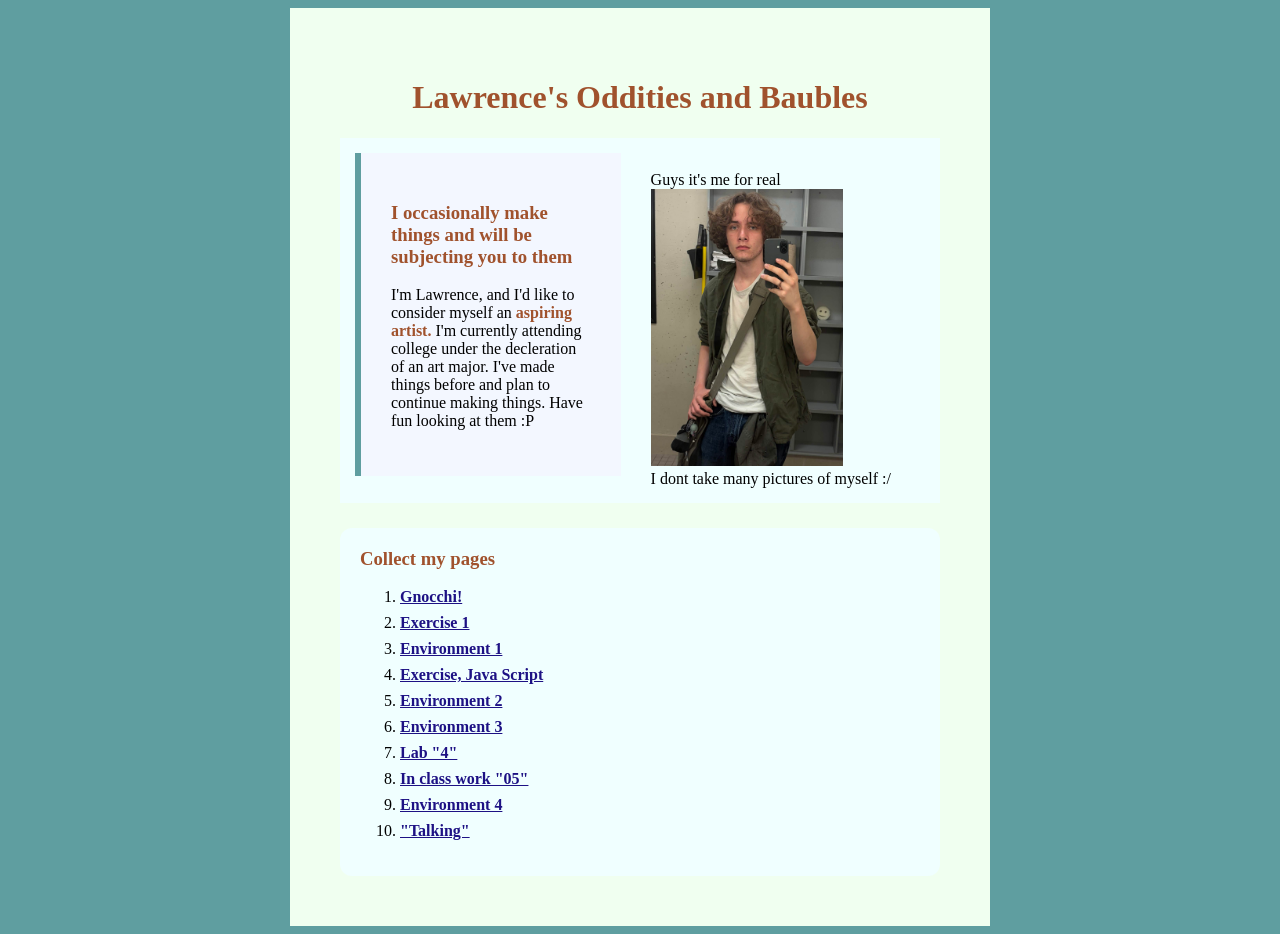
<file: index.html>
<!DOCTYPE html>

<head>
    <meta charset="utf-8">
    <title>Lawrence's Oddities and Baubles</title>
    <link href="site.css" rel="stylesheet" type="text/css">
</head>
<body>
    <div id="page">
            <h1> Lawrence's <b>Oddities</b> and <b>Baubles</b> </h1>
        
        <div id="mefs">
            <div id="ramble">
                <h3> I occasionally make things and will be subjecting you to them </h3>
                <p> I'm Lawrence, and I'd like to consider myself an <span class="highlight_01"><b> aspiring artist.</b></span> I'm currently attending college under the decleration of an art major. I've made things before and plan to continue making things. Have fun looking at them :P </p>
            </div>

            <div id="Profile">
                <br><c> Guys it's me for real </c></br>
                <img id='Me_possibly' src="exercises/recipes/images/MeOng.jpg">
                <br><c> I dont take many pictures of myself :/ </c></br>
            </div>    
        </div>

        <div id="misc_links">
            <h3 id="othertitle">Collect my pages</h3>

         <ol>
                <li><a href="exercises/recipes/gnocchi.html"> Gnocchi!</a></li>
                <li><a href="exercises/ex01.html">Exercise 1</a></li>
                <li><a href="environ/env01.html">Environment 1</a></li>
                <li><a href="exercises/ex04.html">Exercise, Java Script</a></li>
                <li><a href="environ/env02.html">Environment 2</a></li>
                <li><a href="environ/env03.html">Environment 3</a></li>
                <li><a href="exercises/lab04.html">Lab "4"</a></li>
                <li><a href="exercises/ex05.html">In class work "05"</a></li>
                <li><a href="environ/env04.html">Environment 4</a></li>
                <li><a href="exercises/talking/talking.html">"Talking"</a></li>
         </ol>
        </div>

    </div>
</body>
</html>
</file>
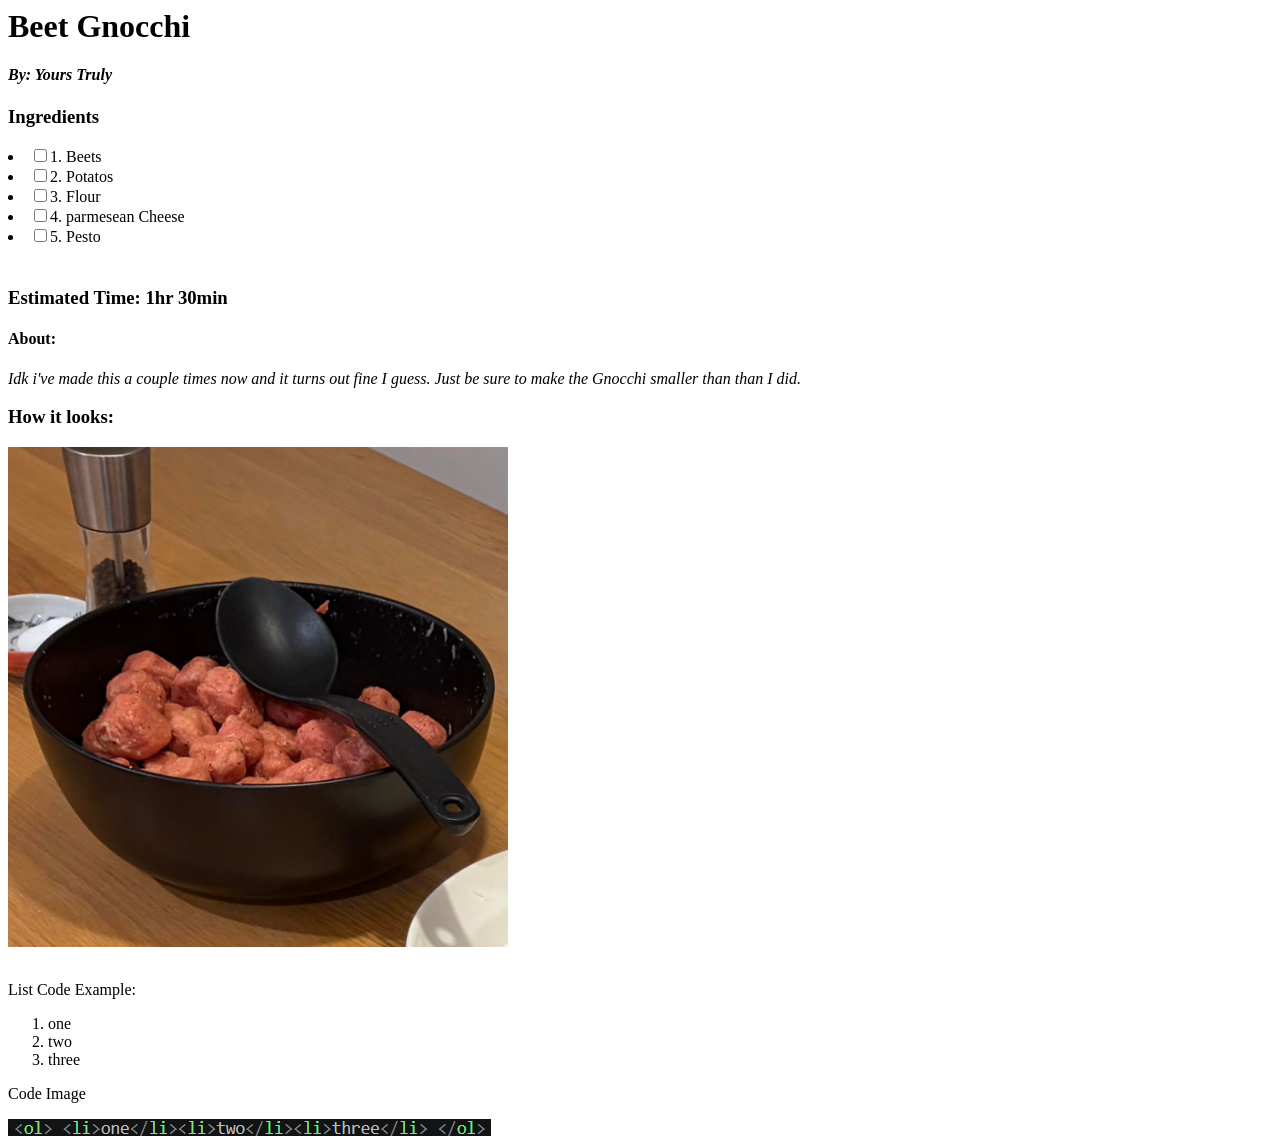
<file: recipe.html>
<head>

</head>


<body>
<h1>Beet Gnocchi</h1>
<h4><p><em>By: Yours Truly</em></p></h4>

<h3>Ingredients</h3>
<li><input type=checkbox>1. Beets</li>
<li><input type=checkbox>2. Potatos</li>
<li><input type=checkbox>3. Flour</li>
<li><input type=checkbox>4. parmesean Cheese</li>
<li><input type=checkbox>5. Pesto</li>
<h3><br>Estimated Time: 1hr 30min</br></h3>

<h4><p>About:</p></h4>
<p><em>Idk i've made this a couple times now and it turns out fine I guess. Just be sure to make the Gnocchi smaller than than I did.</em></p>

<h3>How it looks:</h3>
<img src='exercises/recipes/images/Gnocchi.jpg' width="500"/>
<p></p>

<br>List Code Example:</br>
<ol> <li>one</li><li>two</li><li>three</li> </ol>
<p>Code Image</p>
<img src='exercises/recipes/images/Code1.png'/>
</body>
</file>
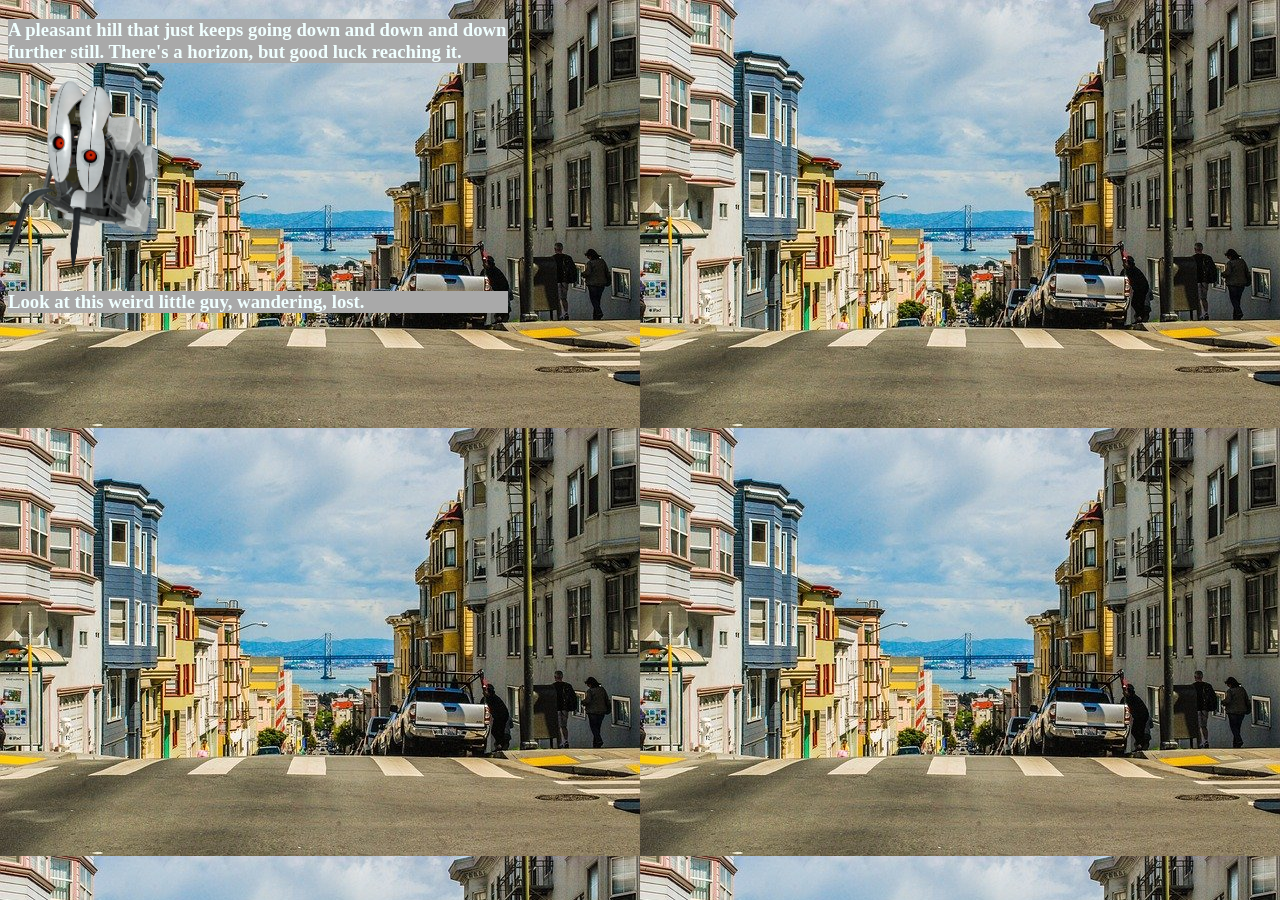
<file: environ/env01.html>
<!doctype html>
<html lang="en">
<head>
    <meta charset="utf-8">
    <title>Environment 01</title>
    <link href="env.css" rel="stylesheet" type="text/css">
</head>
<body>
<h3> A pleasant hill that just keeps going down and down and down further still. There's a horizon, but good luck reaching it. </h3>

<img id="lilguy" src="lilguy.png">

<h3> Look at this weird little guy, wandering, lost.</h3>
</body>
</html>
</file>
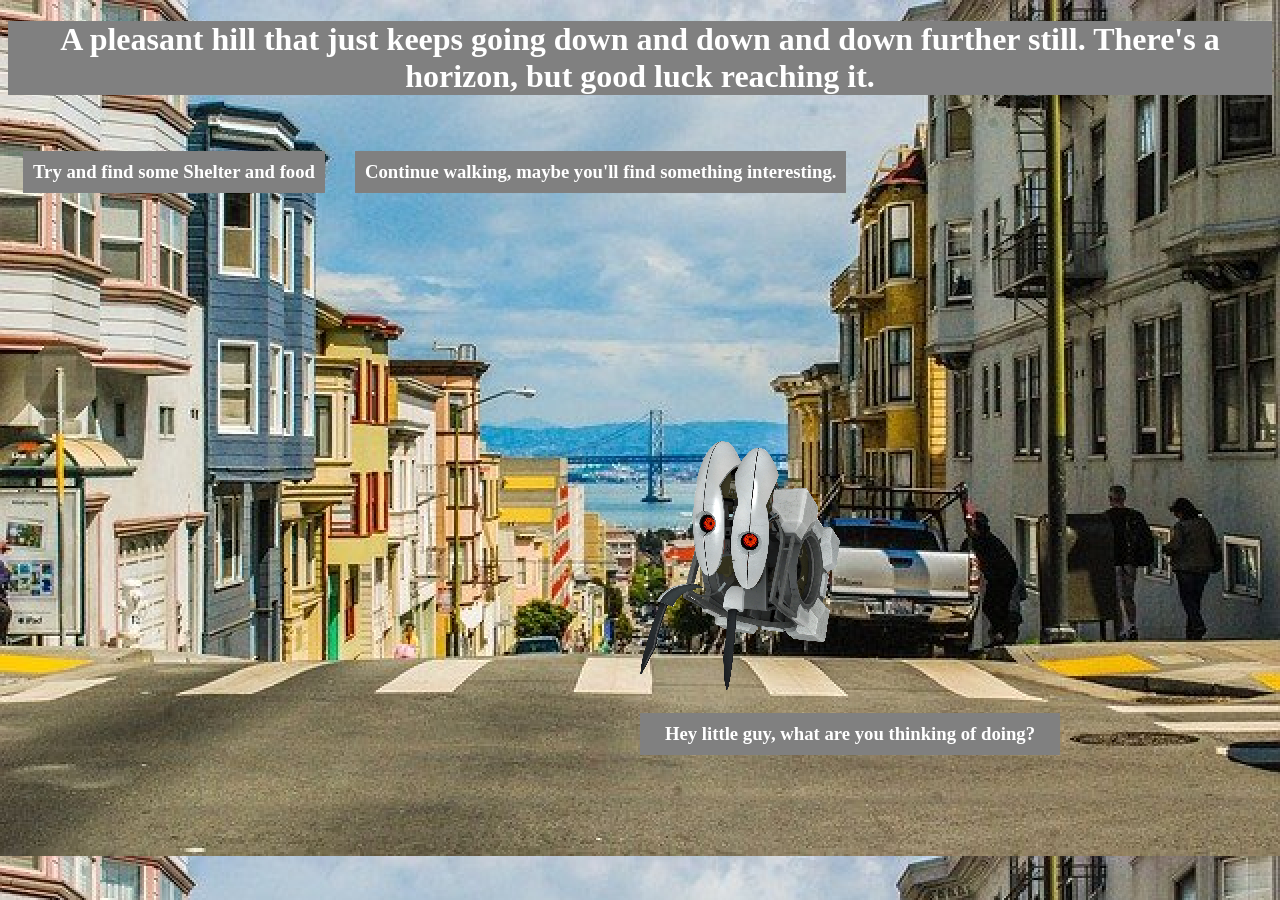
<file: environ/env02.html>
<!doctype html>
<html lang="en">
<head>
    <meta charset="utf-8">
    <title>Environment 02</title>
    <link href="env02.css" rel="stylesheet" type="text/css">
</head>
<body>
    <div id="top">
        <h1> A pleasant hill that just keeps going down and down and down further still. There's a horizon, but good luck reaching it. </h1>
        <div id="options">
            <div id="option1">
                <h3> Try and find some Shelter and food </h3>
            </div>
            <div id="option2">
                <h3> Continue walking, maybe you'll find something interesting. </h3>
            </div>
        </div>
    </div>
    <div id="bot">
        <img id="stupid_thing" src="lilguy.png" >
        <h3> Hey little guy, what are you thinking of doing? </h3>
    </div>
</body>
</html>
</file>
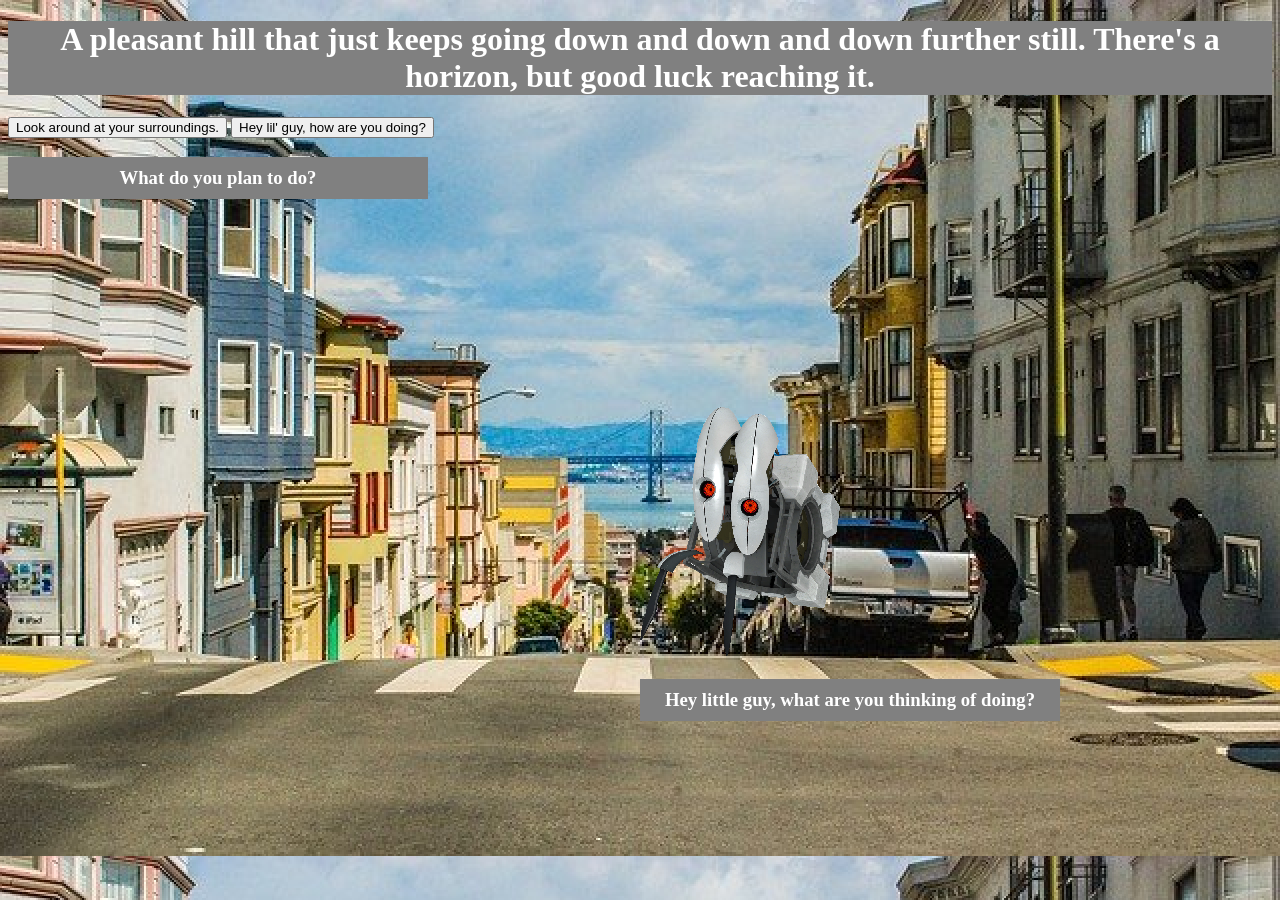
<file: environ/env03.html>
<!doctype html>
<html lang="en">
<head>
    <meta charset="utf-8">
    <title>Environment 02</title>
    <link href="env03.css" rel="stylesheet" type="text/css">
    <link rel="stylesheet" href="env03.css">

<script src="https://code.jquery.com/jquery-3.7.1.min.js"></script>

<script src="env03.js" defer></script>
</head>
<body>
    <div id="top">
        <h1> A pleasant hill that just keeps going down and down and down further still. There's a horizon, but good luck reaching it. </h1>
        <div id="environment-output">
            <button id="surroundings">Look around at your surroundings.</button>
            <button id="feelings">Hey lil' guy, how are you doing?</button>
        </div>
        <h3> What do you plan to do?</h3>
    </div>
    <div id="bot">
        <img id="stupid_thing" src="lilguy.png" >
        <h3> Hey little guy, what are you thinking of doing? </h3>
    </div>
</body>
</html>
</file>
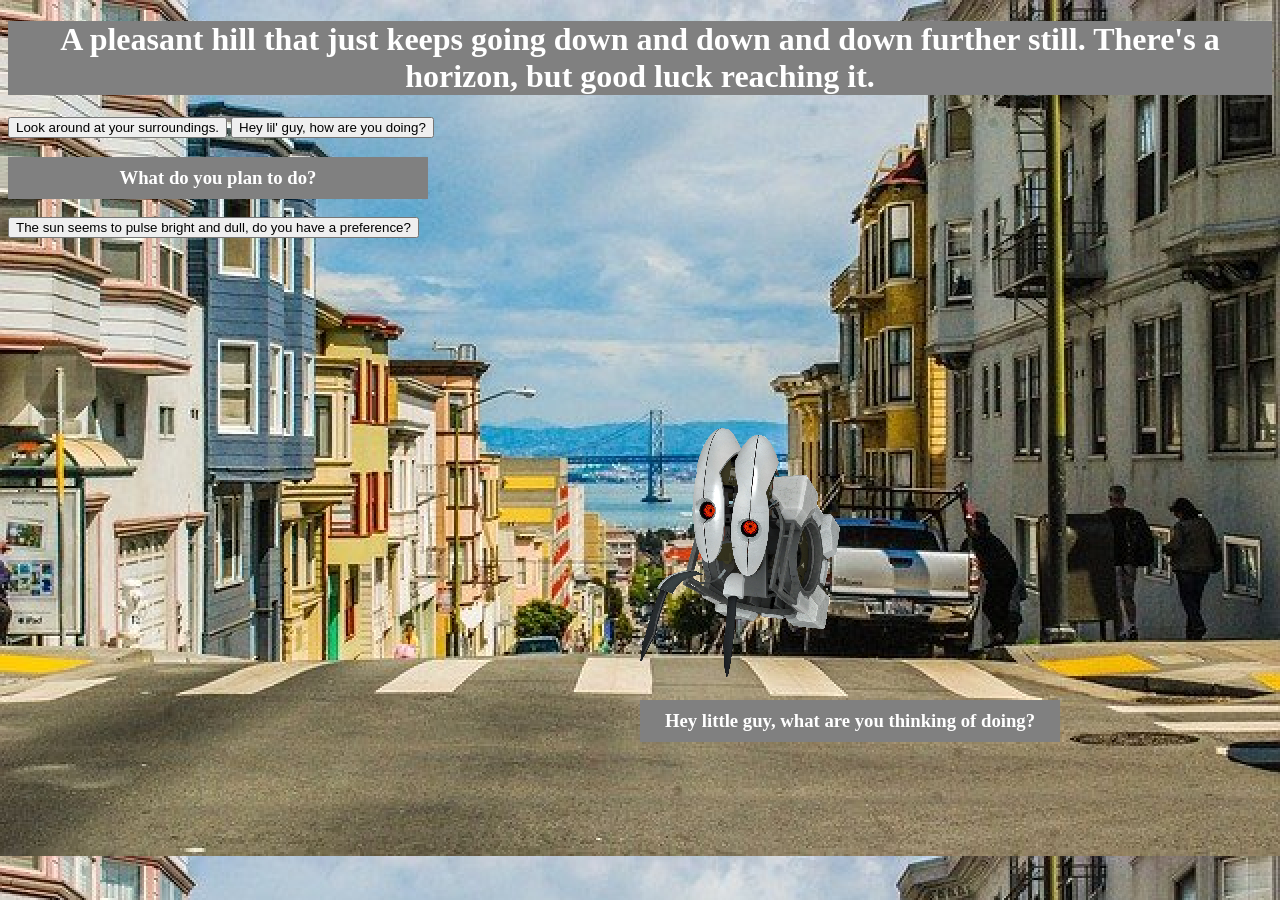
<file: environ/env04.html>
<!doctype html>
<html lang="en">
<head>
    <meta charset="utf-8">
    <title>Environment 02</title>
    <link href="env04.css" rel="stylesheet" type="text/css">
    <link rel="stylesheet" href="env04.css">

<script src="https://code.jquery.com/jquery-3.7.1.min.js"></script>

<script src="env04.js" defer></script>
</head>
<body>
    <div id="top">
        <h1> A pleasant hill that just keeps going down and down and down further still. There's a horizon, but good luck reaching it. </h1>
        <div id="environment-output">
            <button id="surroundings">Look around at your surroundings.</button>
            <button id="feelings">Hey lil' guy, how are you doing?</button>
        </div>
        <h3> What do you plan to do?</h3>
        <button id="waitinggame">The sun seems to pulse bright and dull, do you have a preference?</button>

    </div>
    <div id="bot">
        <img id="stupid_thing" src="lilguy.png" >
        <h3> Hey little guy, what are you thinking of doing? </h3>
    </div>
</body>
</html>
</file>
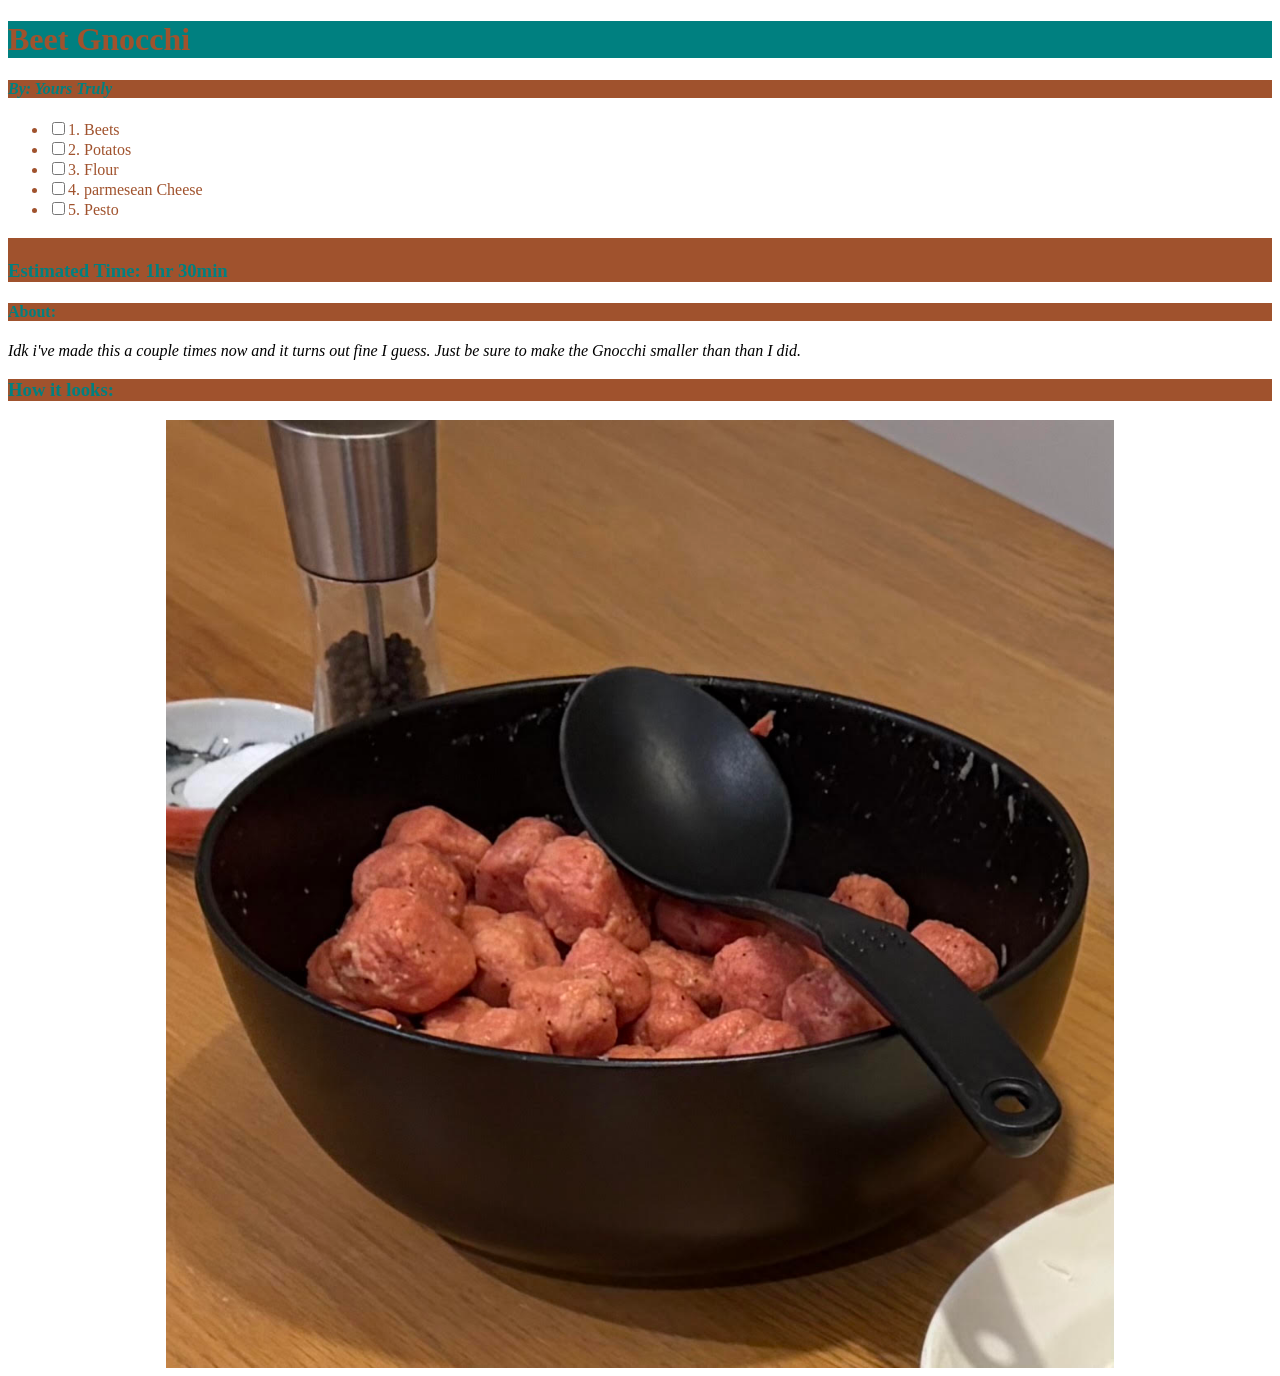
<file: excercises/ex01.html>
<!DOCTYPE html>

<html>
<!-- Head is for meta info-->

    <head>
        <title>"Beet Gnocchi Recipe"</title>
        <link href="ex01.css" rel="stylesheet" type="text/css" />
    </head>

<!--Body is for real content-->

    <body>
    <h1>Beet Gnocchi</h1>
    <h4><p><em>By: Yours Truly</em></p></h4>

  <ul>
   <li><input type=checkbox>1. Beets</li>
    <li><input type=checkbox>2. Potatos</li>
    <li><input type=checkbox>3. Flour</li>
    <li><input type=checkbox>4. parmesean Cheese</li>
    <li><input type=checkbox>5. Pesto</li>
  </ul>
    <h3><br>Estimated Time: 1hr 30min</br></h3>

    <h4><p>About:</p></h4>
    <p><em>Idk i've made this a couple times now and it turns out fine I guess. Just be sure to make the Gnocchi smaller than than I did.</em></p>

    <h3>How it looks:</h3>
    <img id='yummers' src='Gnocchi.jpg'/>
    </body>

</html>
</file>
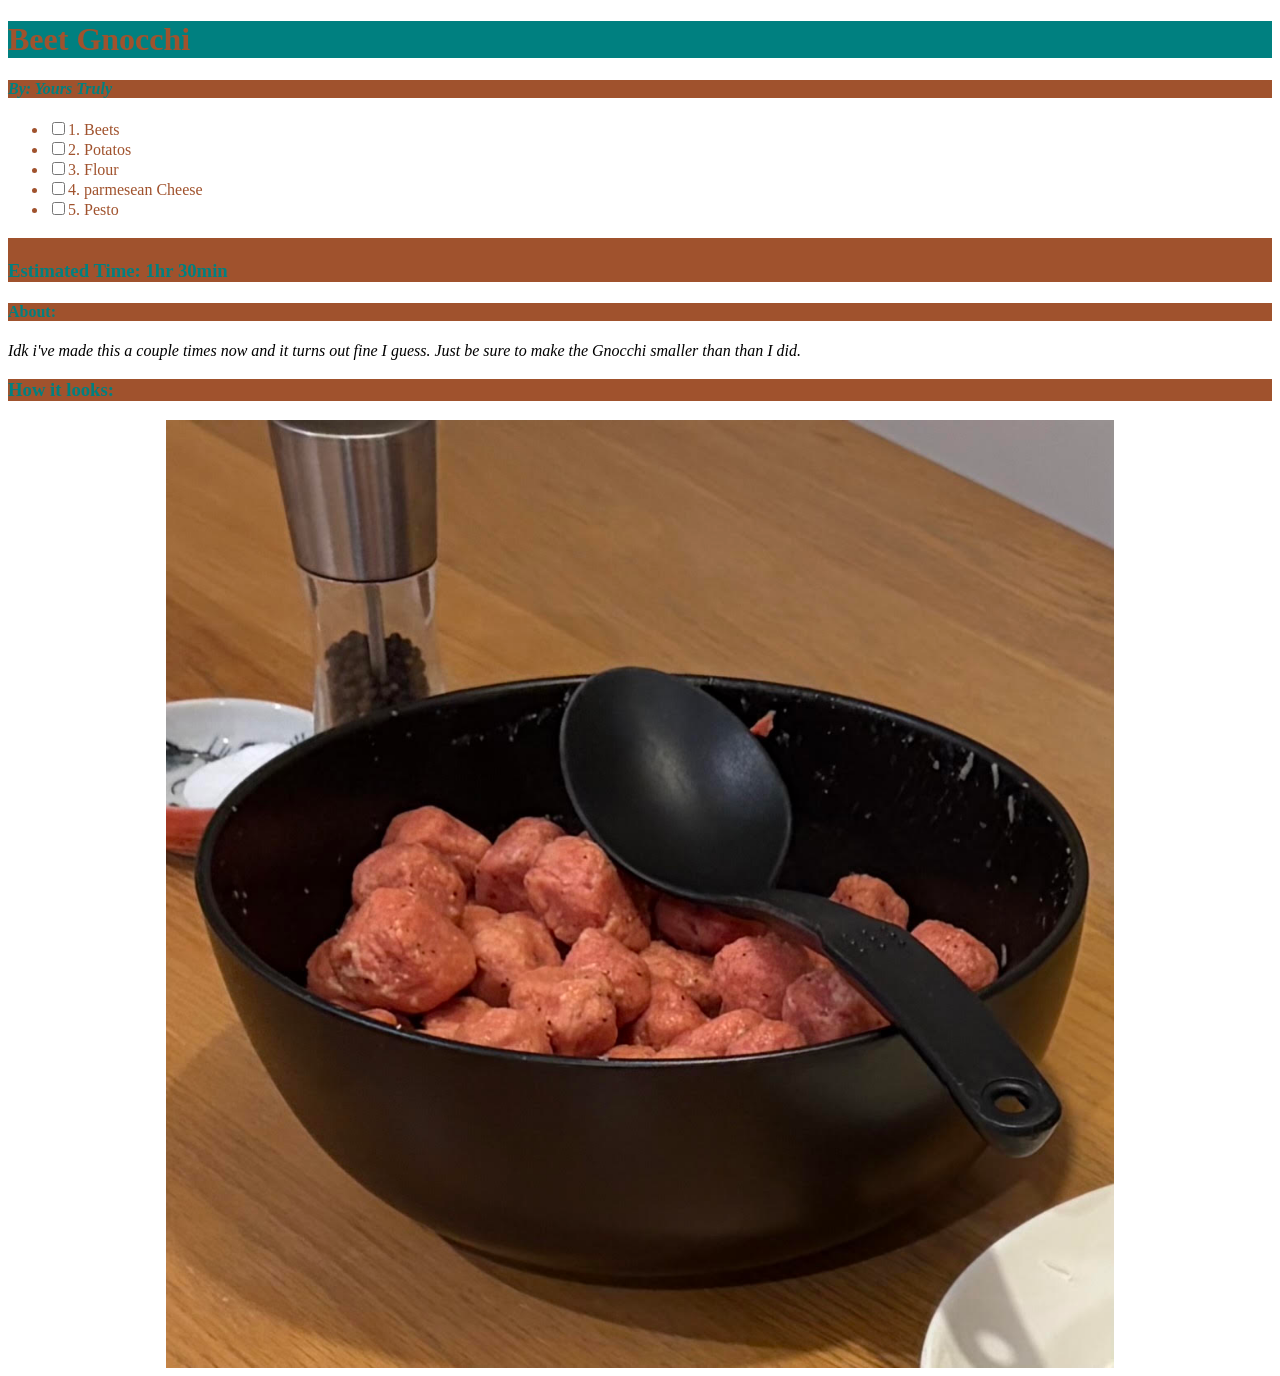
<file: exercises/ex01.html>
<!DOCTYPE html>

<html>
<!-- Head is for meta info-->

    <head>
        <title>"Beet Gnocchi Recipe"</title>
        <link href="ex01.css" rel="stylesheet" type="text/css" />
    </head>

<!--Body is for real content-->

    <body>
    <h1>Beet Gnocchi</h1>
    <h4><p><em>By: Yours Truly</em></p></h4>

  <ul>
   <li><input type=checkbox>1. Beets</li>
    <li><input type=checkbox>2. Potatos</li>
    <li><input type=checkbox>3. Flour</li>
    <li><input type=checkbox>4. parmesean Cheese</li>
    <li><input type=checkbox>5. Pesto</li>
  </ul>
    <h3><br>Estimated Time: 1hr 30min</br></h3>

    <h4><p>About:</p></h4>
    <p><em>Idk i've made this a couple times now and it turns out fine I guess. Just be sure to make the Gnocchi smaller than than I did.</em></p>

    <h3>How it looks:</h3>
    <img id='yummers' src='recipes/images/Gnocchi.jpg'/>
    </body>

</html>
</file>
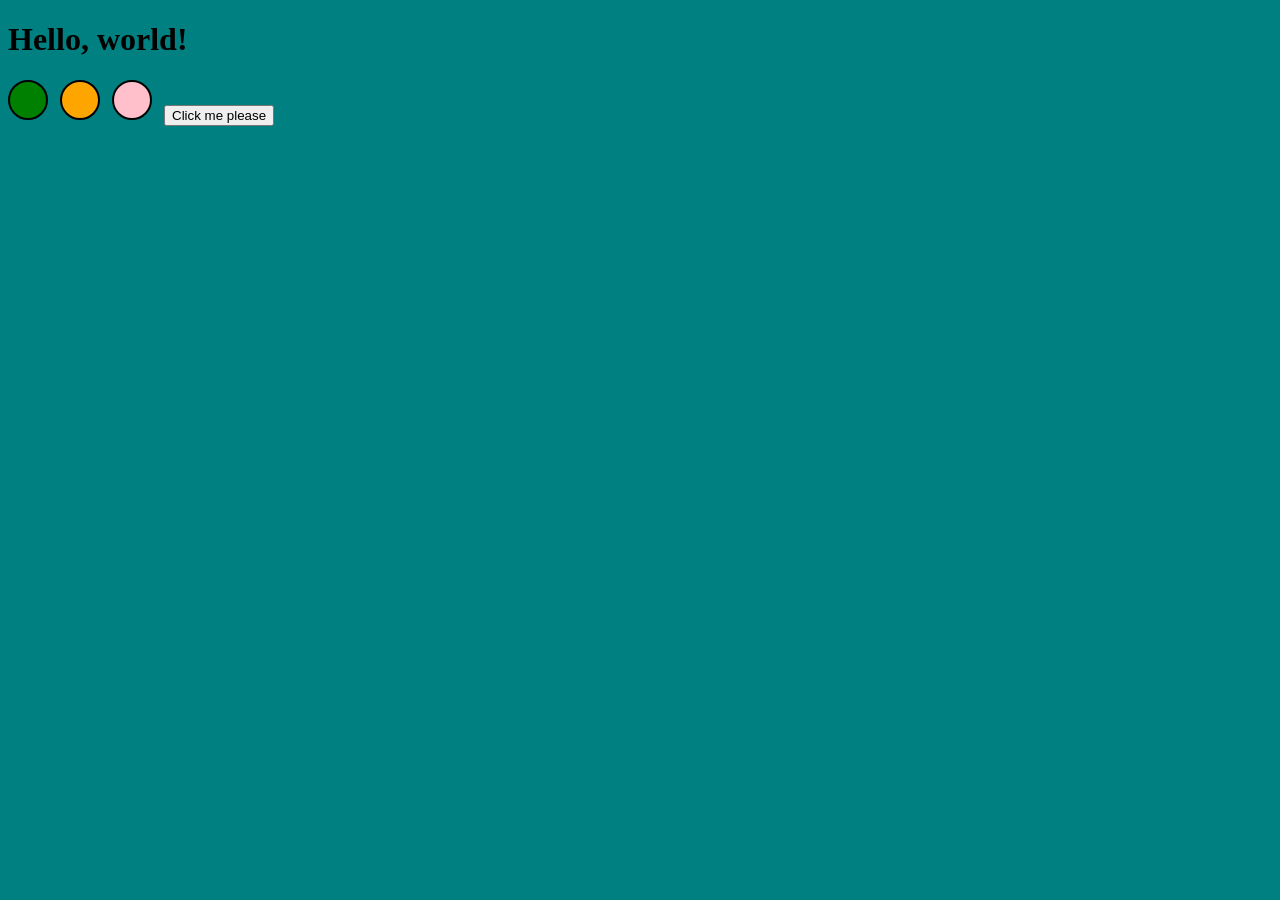
<file: exercises/ex05.html>
<!DOCTYPE html>
<html lang="en">

<head>
   <!-- All techy stuff goes here, inside HEAD -->
   <meta charset="UTF-8">
   <meta name="viewport" content="width=device-width, initial-scale=1.0">
   <!-- Overall title of your page -->
   <title>Empty Template</title>
   <!-- Link to external CSS file -->
   <link rel="stylesheet" href="ex05.css">
   <!-- jQuery library -->
   <script src="https://code.jquery.com/jquery-3.7.1.min.js"></script>
   <!-- Link to external JavaScript file -->
   <script src="ex05.js" DEFER></script>
   <link href="ex05.css" rel="stylesheet" type="text/css" />
</head>

<body>

   <!-- Main content goes here, inside BODY -->
   <h1>Hello, world!</h1>

    <div class="color-circle" id="green"></div>
    <div class="color-circle" id="orange"></div>
    <div class="color-circle" id="pink"></div>

    <button id="freaky_button"> Click me please </button>

</body>

</html>
</file>
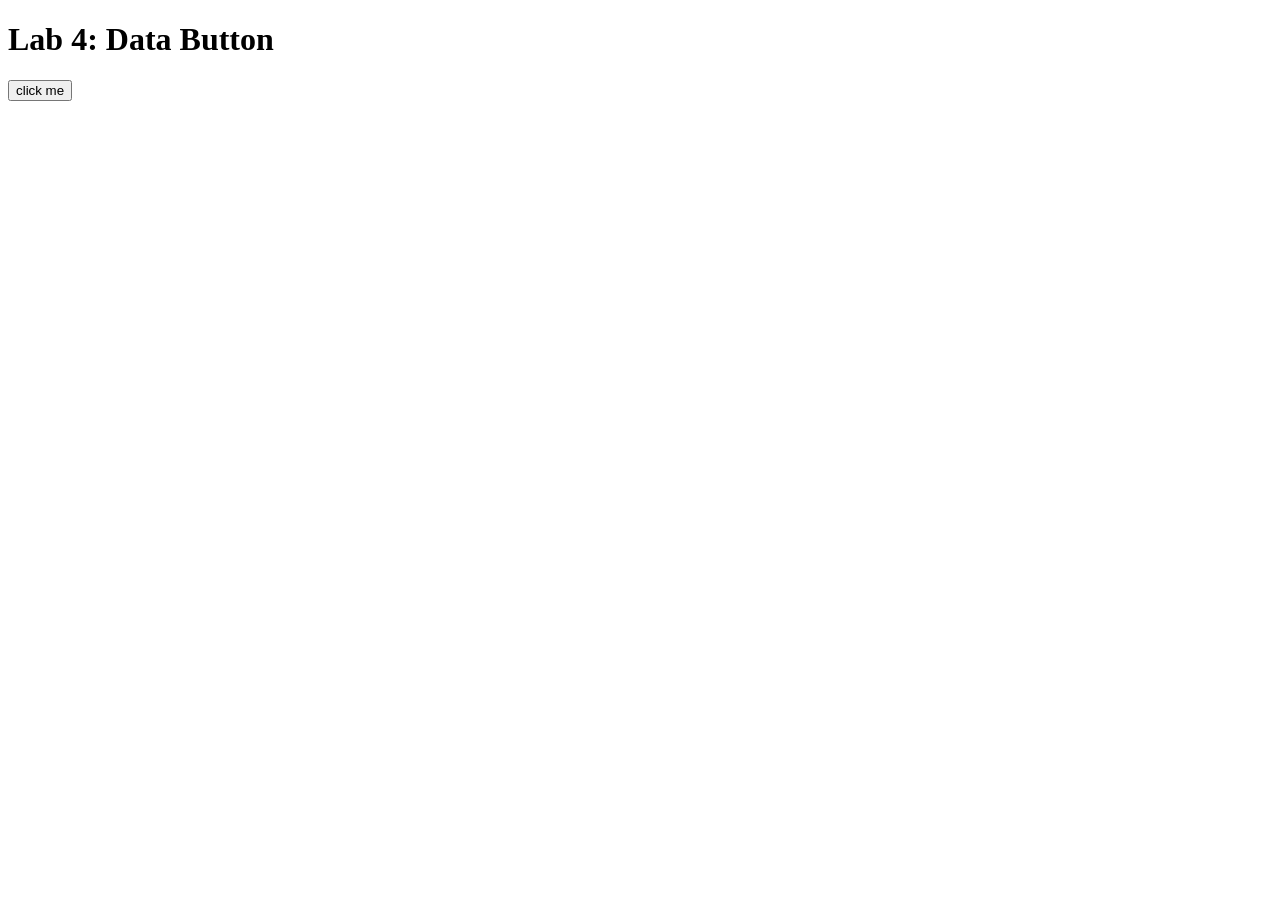
<file: exercises/lab04.html>
<!DOCTYPE html>
<html lang="en">

<head>
    <!-- All techy stuff goes here, inside HEAD -->
    <meta charset="UTF-8">
    <meta name="viewport" content="width=device-width, initial-scale=1.0">

    <!-- Overall title of your page -->
    <title>Lab 4</title>

    <!-- jQuery library -->
    <script src="https://code.jquery.com/jquery-3.7.1.min.js"></script>

    <!-- Link to external JavaScript file -->
    <script src="lab04.js" defer></script>
</head>

<body>
    <!-- Main content goes here, inside BODY -->
    <h1>Lab 4: Data Button</h1>

    <button id="futurereader">click me</button>

    <div id="outputintro"></div>
    <div id="output"></div>
</body>

</html>
</file>
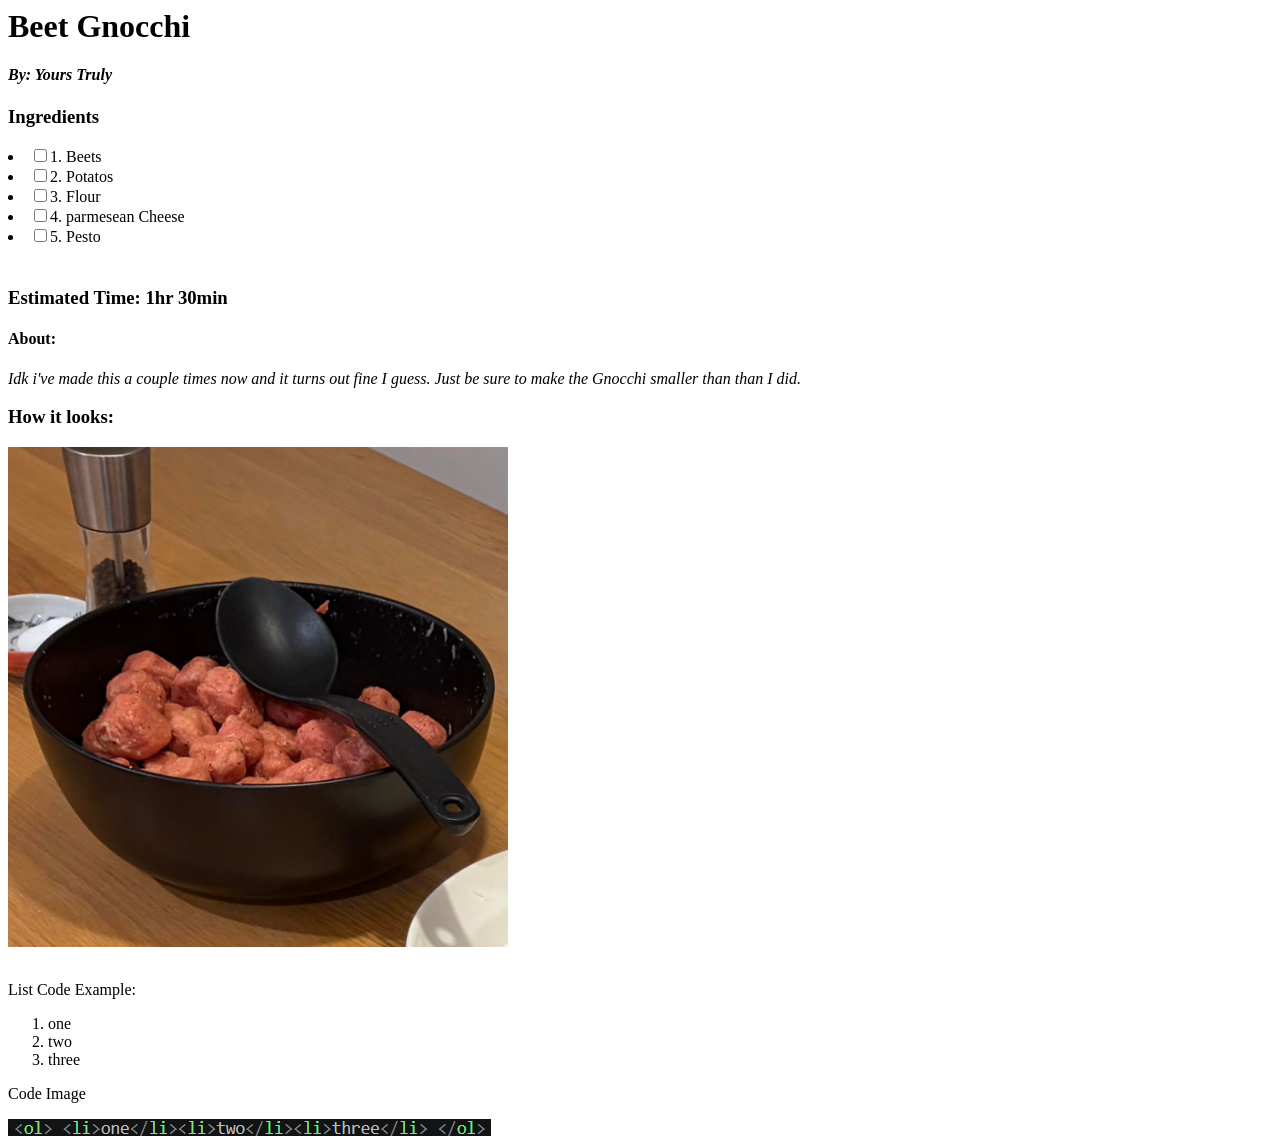
<file: exercises/recipes/gnocchi.html>
<head>

    

</head>

<body>
<h1>Beet Gnocchi</h1>
<h4><p><em>By: Yours Truly</em></p></h4>

<h3>Ingredients</h3>
<li><input type=checkbox>1. Beets</li>
<li><input type=checkbox>2. Potatos</li>
<li><input type=checkbox>3. Flour</li>
<li><input type=checkbox>4. parmesean Cheese</li>
<li><input type=checkbox>5. Pesto</li>
<h3><br>Estimated Time: 1hr 30min</br></h3>

<h4><p>About:</p></h4>
<p><em>Idk i've made this a couple times now and it turns out fine I guess. Just be sure to make the Gnocchi smaller than than I did.</em></p>

<h3>How it looks:</h3>
<img src='images/Gnocchi.jpg' width="500"/>
<p></p>

<br>List Code Example:</br>
<ol> <li>one</li><li>two</li><li>three</li> </ol>
<p>Code Image</p>
<img src='images/Code1.png'/>
</body>
</file>
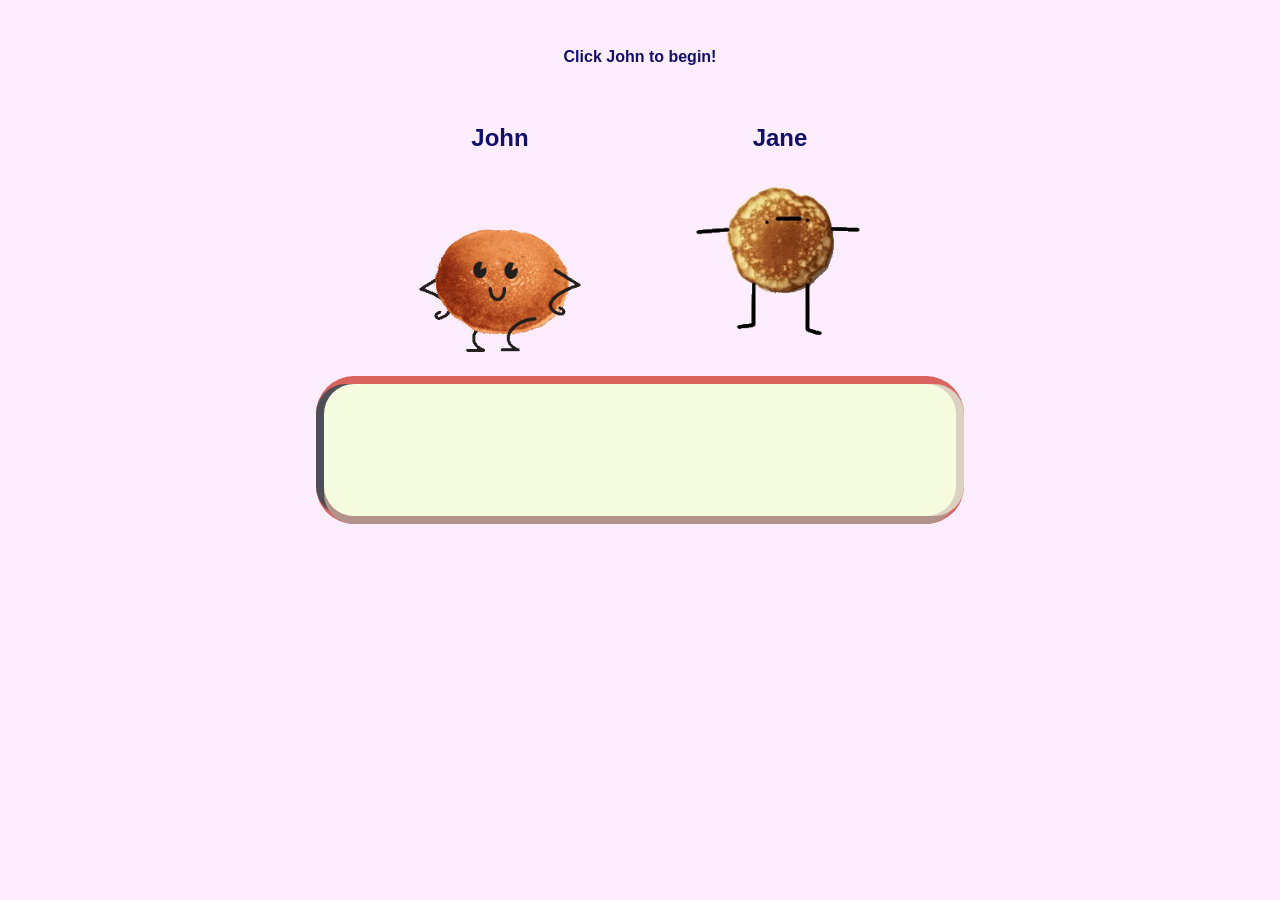
<file: exercises/talking/talking.html>
<!DOCTYPE html>
<html lang="en">
<head>
    <meta charset="UTF-8">
    <meta name="viewport" content="width=device-width, initial-scale=1.0">

    <title>A and B</title>

    <link rel="stylesheet" href="talking.css">

    <script src="https://code.jquery.com/jquery-3.7.1.min.js"></script>
    <script src="talking.js" defer></script>
</head>

<body>

    <p id="turn-message">Click John to begin!</p>

    <div id="scene">

        <div class="character" id="panel-a">
            <h2>John</h2>
            <img id="character-a" src="a.gif" alt="Character A">
        </div>

        <div class="character" id="panel-b">
            <h2>Jane</h2>
            <img id="character-b" src="b.gif" alt="Character B">
        </div>

    </div>

    <div id="chat"></div>

    <div id="answers">
        <button id="answer-green" type="button">Green</button>
        <button id="answer-pink" type="button">Pink</button>
    </div>
</body>
</html>
</file>
<file: site.css>
html {background-color: cadetblue;}
H1 {color: sienna;}
.highlight_01 {color: sienna;}
#page {
    max-width: 600px;
    margin: 0 auto 0 auto;
    background: honeydew;
    padding: 50px;
}
#page h1 { text-align: center;}
#ramble { background: #f3f7ff; padding: 30px; border-left: 6px solid cadetblue }
#ramble h3 {color: sienna;}
#mefs {
    display: flex;
    gap: 30px;
    align-items: flex-start;
    margin: 0 0 25px 0;
    background-color: azure;
    padding: 15px;
}
#Me_possibly {flex-wrap: wrap; width: 70%;}
#othertitle {color: sienna;}
C:hover{
    color: sienna; transition: linear 300ms;
}
B:hover {
    background-color: red; transition: linear 300ms;
    color: gold; transition: linear 300ms;
}
#misc_links {
    background: azure;
    padding: 20px;
    border-radius: 12px;
}
#misc_links h3 { margin-top: 0;}
#misc_links li { margin-bottom: 8px;}
#misc_links a { color: #1d1184; font-weight: bold;}
</file>
<file: environ/env.css>
body
{
background-image: url(original.jpg);
width: 500px;
}
 
#lilguy 
{
    width: 150px;
}

H3 
{
    background-color: darkgray;
    color: azure;
}
</file>
<file: environ/env02.css>
body
{
background-image: url(original.jpg);
background-size: cover;
image-rendering: pixelated;
}
#top h1 {
    text-align: center;
    background-color: gray; color: white;
}
#options {
    display: flex;
    gap: 30px;
    align-items: flex-start;
    margin: 0 0 25px 0;
    padding: 15px;
}
#options h3 {
    background-color: gray; padding: 10px;
    color: white;
}
#options h3:hover {
    padding: 25px; transition: linear 300ms;
}

#bot {
    padding-top: 15%;
    padding-left: 50%;
}
#bot h3 {
    text-align: center;
    background-color: gray; color: white;
    padding: 10px;
    width: 400px;
}
#stupid_thing {
    width: 200px;
}
</file>
<file: environ/env03.css>
body { background-image: url(original.jpg); background-size: cover; image-rendering: pixelated;}
#top h1 { text-align: center; background-color: gray; color: white;}
#top h3 { text-align: center; background-color: gray; color: white; padding: 10px; width: 400px;}
#options { display: flex; gap: 30px; align-items: flex-start; margin: 0 0 25px 0; padding: 15px;}
#options h3 { background-color: gray; padding: 10px; color: white;}
#options h3:hover { padding: 25px; transition: linear 300ms;}
#bot { padding-top: 15%; padding-left: 50%;}
#bot h3 { text-align: center; background-color: gray; color: white; padding: 10px; width: 400px;}
#stupid_thing { width: 200px;}
</file>
<file: environ/env04.css>
body { background-image: url(original.jpg); background-size: cover; image-rendering: pixelated;}
#top h1 { text-align: center; background-color: gray; color: white;}
#top h3 { text-align: center; background-color: gray; color: white; padding: 10px; width: 400px;}
#options { display: flex; gap: 30px; align-items: flex-start; margin: 0 0 25px 0; padding: 15px;}
#options h3 { background-color: gray; padding: 10px; color: white;}
#options h3:hover { padding: 25px; transition: linear 300ms;}
#bot { padding-top: 15%; padding-left: 50%;}
#bot h3 { text-align: center; background-color: gray; color: white; padding: 10px; width: 400px;}
#stupid_thing { width: 200px;}
</file>
<file: excercises/ex01.css>
H1 {color: sienna; }
H1 {background-color: teal;}    
UL {color: sienna;} 

#yummers
{
    display: block;
    width: 75%;
    Margin-left: auto;
    margin-right: auto;
}
H3 
{
    color: teal;
    background-color: sienna;
}
H4
{
    color: teal;
    background-color: sienna;
}
</file>
<file: exercises/ex01.css>
H1 {color: sienna; }
H1 {background-color: teal;}    
UL {color: sienna;} 

#yummers
{
    display: block;
    width: 75%;
    Margin-left: auto;
    margin-right: auto;
}
H3 
{
    color: teal;
    background-color: sienna;
}
H4
{
    color: teal;
    background-color: sienna;
}
</file>
<file: exercises/ex05.css>
.color-circle {
   display: inline-block;
   width: 36px;
   height: 36px;
   margin-right: 8px;
   border: 2px solid black;
   border-radius: 50%;
   cursor: pointer;
}

#green  { background-color: green; }
#orange { background-color: orange; }
#pink   { background-color: pink; }
</file>
<file: exercises/talking/talking.css>
body {
    margin: 0;
    padding: 32px;
    font-family: Arial, sans-serif;
    color: #111169;
    background-color: #feedff;
    text-align: center;
}

#turn-message {
    min-height: 24px;
    font-weight: bold;
}

#scene {
    display: flex;
    flex-wrap: wrap;
    justify-content: center;
    gap: 40px;
    margin: 32px auto;
}

.character {
    width: 240px;
}

.character img {
    display: block;
    width: 180px;
    height: 180px;
    margin: 0 auto;
    object-fit: contain;
    cursor: pointer;
}

#chat {
    max-width: 600px;
    min-height: 100px;
    margin: 24px auto;
    padding: 16px;
   
    border-radius: 30px;
    background-color: rgb(245, 252, 224);
    text-align: left;
    box-shadow: 8px 0px 0px 0px #DCD0C0, 0px 8px 0px 0px #B1938B, -8px 0px 0px 0px #4E4E56, 0px 0px 0px 8px #DA635D, 5px 5px 15px 5px rgba(0,0,0,0);
}

#chat p {
    margin: 8px 0;
    padding: 10px 14px;
    border-radius: 12px;
}

#chat .message-A {
    margin-right: 40px;
    background-color: #eeeeee;
}

#chat .message-B {
    margin-left: 40px;
    background-color: #dceedd;
}

#answers {
    display: none;
    justify-content: center;
    gap: 12px;
    margin-top: 24px;
}

#answers button {
    padding: 12px 24px;
    font-size: 18px;
    cursor: pointer;
}
</file>
